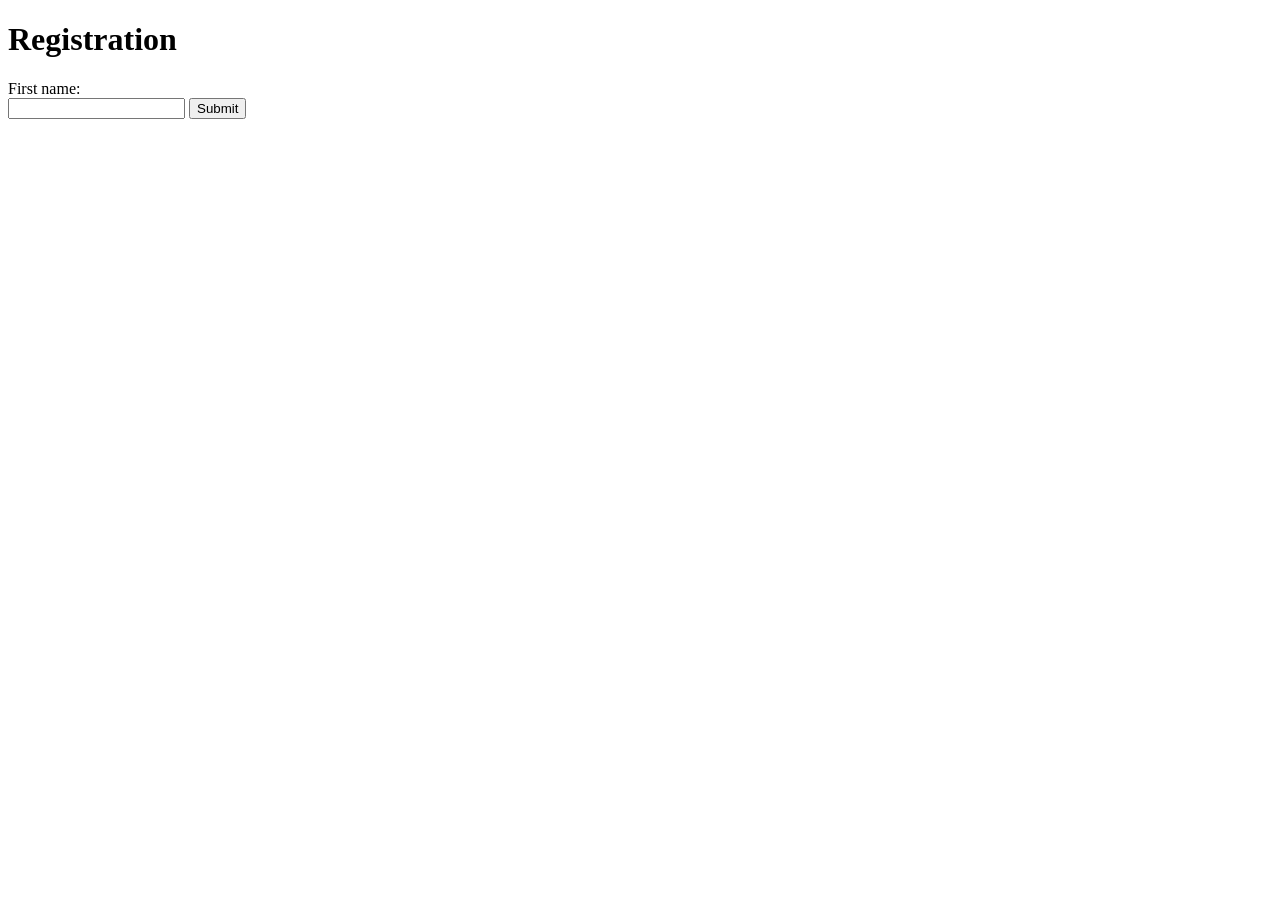
<file: forms.html>
<!DOCTYPE html>
<html lang="en">

<head>
    <meta charset="UTF-8">
    <meta name="viewport" content="width=device-width, initial-scale=1.0">
    <title>Document</title>
</head>


<body>

    <h1>Registration</h1>

    <!-- Add a form here -->
    <form>
        <label for="fname">First name:</label><br>
        <input type="text" id="fname" name="fname">
        <input type="submit" value="Submit">
    </form>

</body>

</html>
</file>
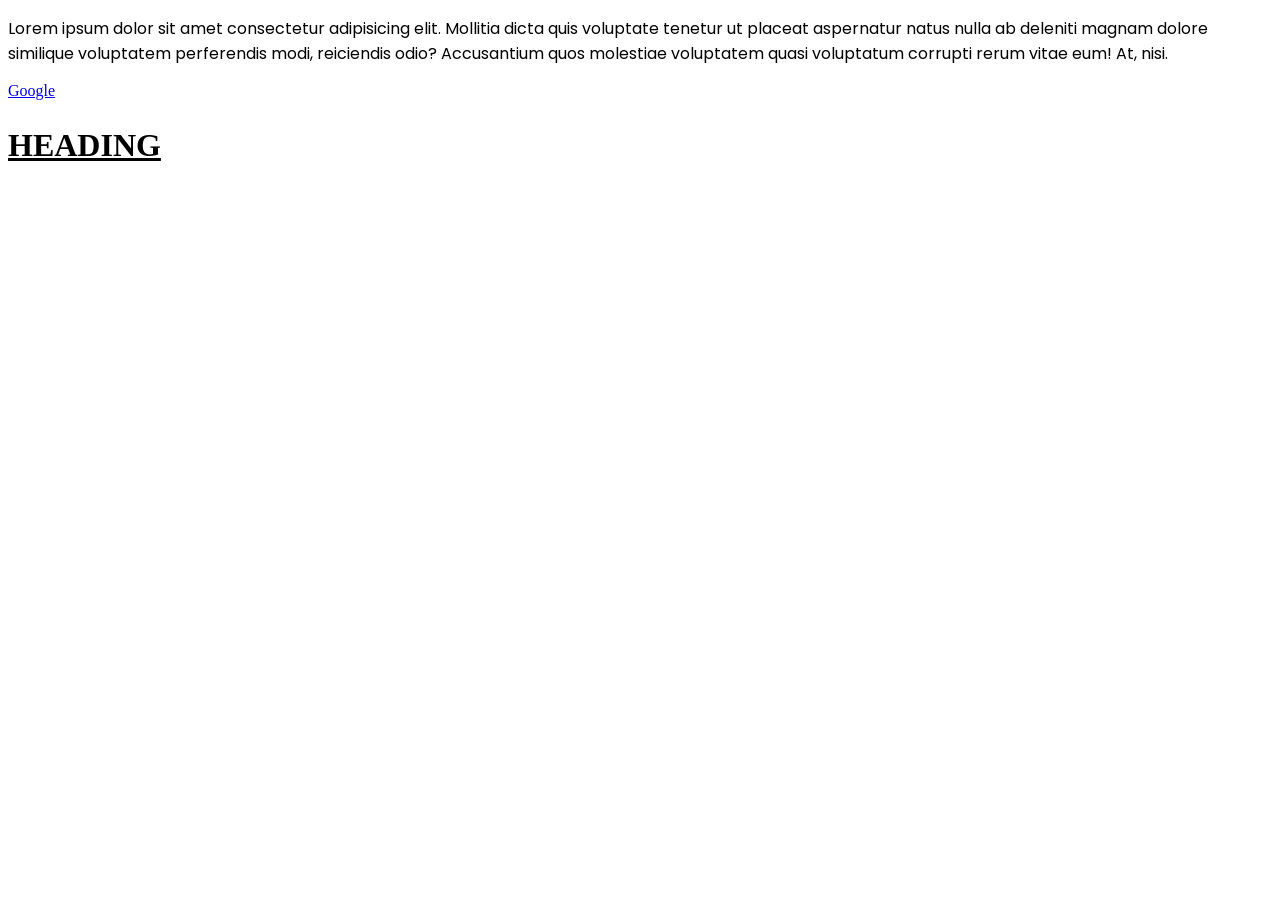
<file: textproperties.html>
<!DOCTYPE html>
<html lang="en">

<head>
    <meta charset="UTF-8">
    <meta name="viewport" content="width=device-width, initial-scale=1.0">
    <title>Document</title>
    <link rel="preconnect" href="https://fonts.googleapis.com">
    <link rel="preconnect" href="https://fonts.gstatic.com" crossorigin>
    <link
        href="https://fonts.googleapis.com/css2?family=Bitcount+Ink:wght@100..900&family=Poppins:ital,wght@0,100;0,200;0,300;0,400;0,500;0,600;0,700;0,800;0,900;1,100;1,200;1,300;1,400;1,500;1,600;1,700;1,800;1,900&display=swap"
        rel="stylesheet">

</head>
<style>
    .html {
        text-decoration: underline;
        text-align: left;
        vertical-align: baseline;
        text-transform: uppercase;
        line-height: 1.5;
    }

    p {
        font-family: "Poppins", sans-serif;

    }
</style>

<body>
    <p>Lorem ipsum dolor sit amet consectetur adipisicing elit. Mollitia dicta quis voluptate tenetur ut placeat
        aspernatur natus nulla ab deleniti magnam dolore similique voluptatem perferendis modi, reiciendis odio?
        Accusantium quos molestiae voluptatem quasi voluptatum corrupti rerum vitae eum! At, nisi.</p>
    <a href="https://www.google.com/?zx=1791786299853">Google</a>
    <h1 class="html">Heading</h1>
</body>

</html>
</file>
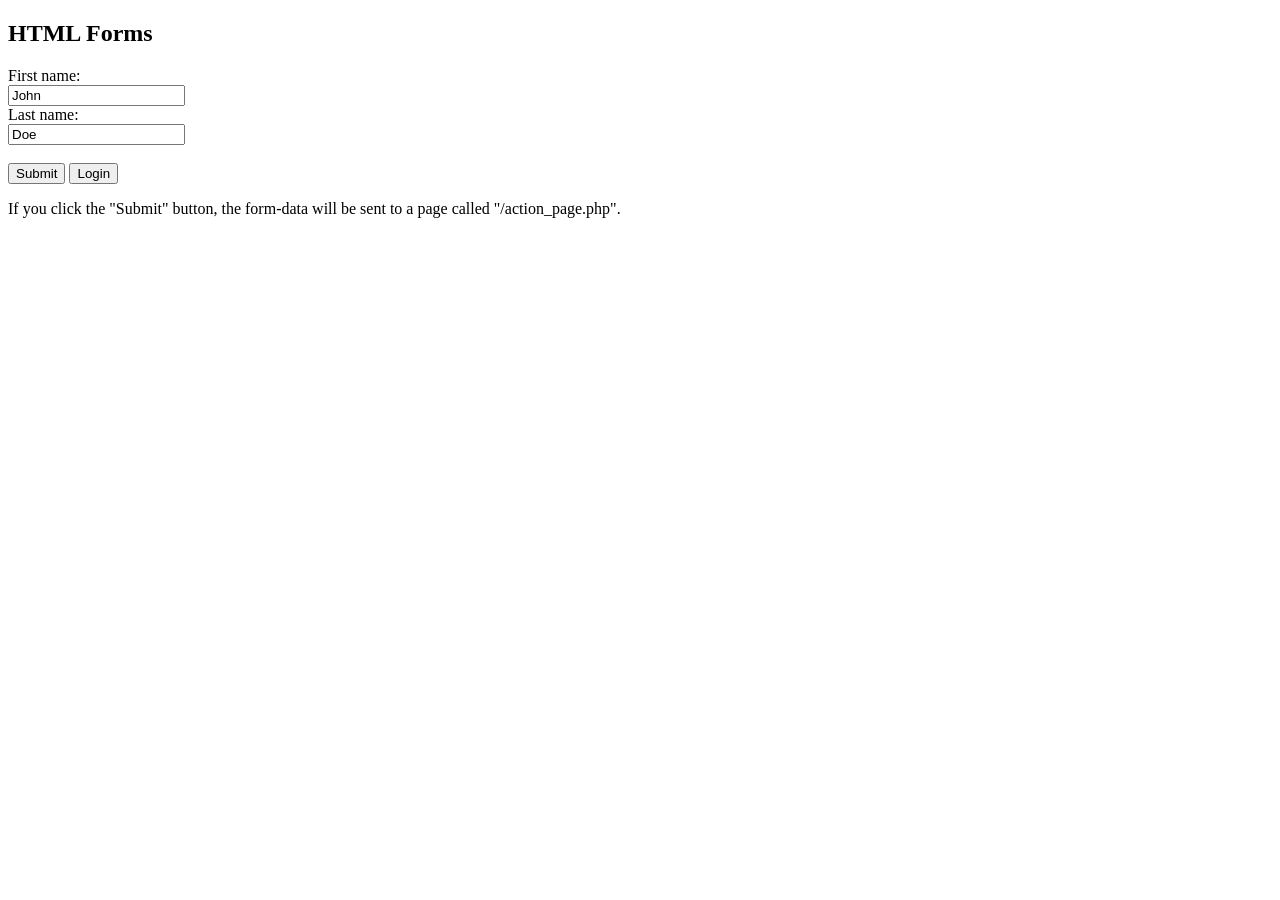
<file: forms/htmlforms.html>
<!DOCTYPE html>
<html>

<body>

    <h2>HTML Forms</h2>

    <form action="/action_page.php">
        <!-- label and Input for Username -->
        <label for="fname">First name:</label><br>
        <input type="text" id="fname" name="fname" value="John"><br>

        <!-- Label and Input for Password -->
        <label for="lname">Last name:</label><br>
        <input type="text" id="lname" name="lname" value="Doe"><br><br>
        <input type="submit" value="Submit">

        <!-- Button to submit the Form -->
        <button type="submit">Login</button>
    </form>

    <p>If you click the "Submit" button, the form-data will be sent to a page called "/action_page.php".</p>

</body>

</html>
</file>
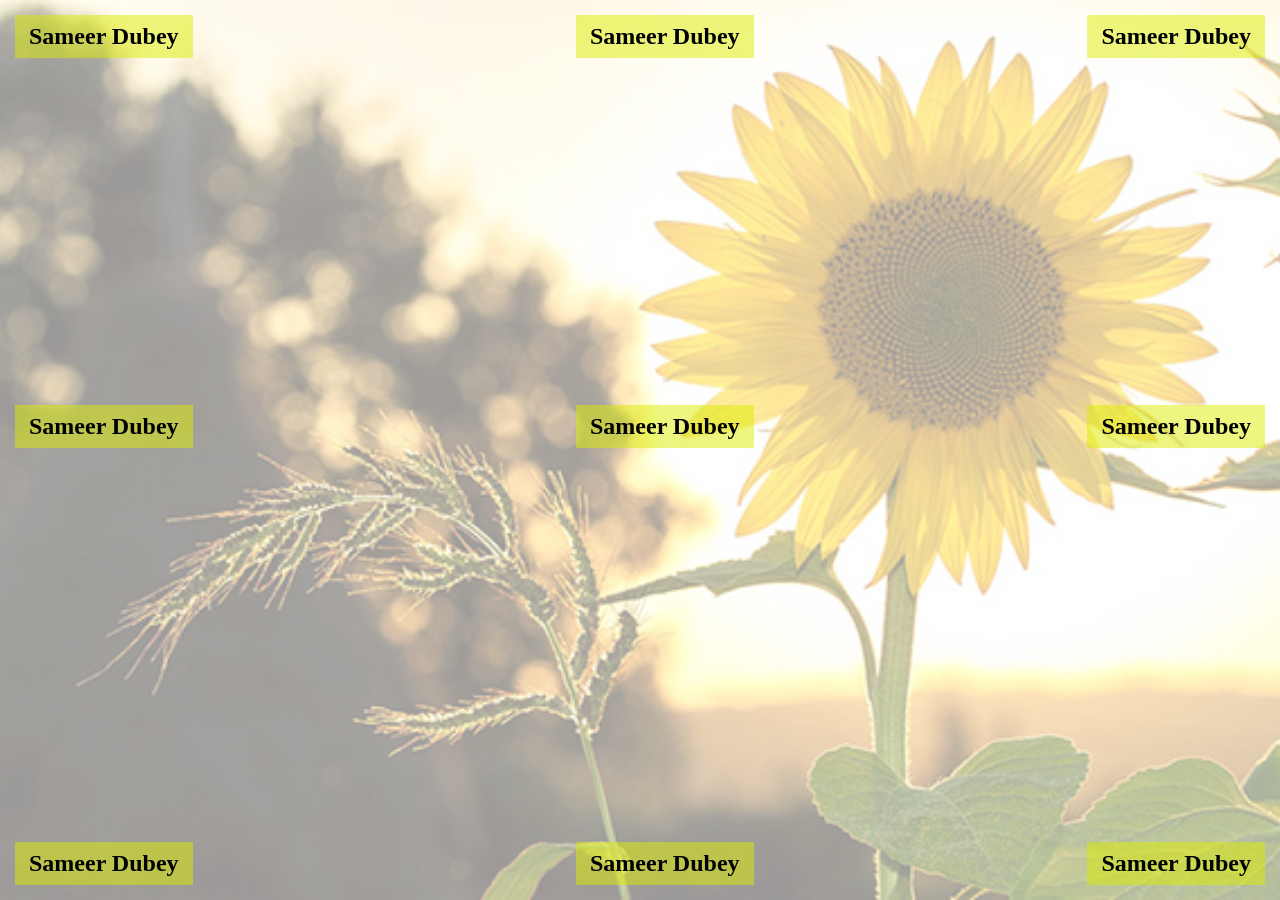
<file: hw/phototest.html>
<!DOCTYPE html>
<html>

<head>
    <title>My Photo Screen</title>
    <link rel="stylesheet" href="/hw/css/style.css">
</head>

<body>

    <img src="sunflower.jpg">


    <div class="name top-left">Sameer Dubey</div>
    <div class="name top-right">Sameer Dubey</div>
    <div class="name bottom-left">Sameer Dubey</div>
    <div class="name bottom-right">Sameer Dubey</div>
    <div class="name center">Sameer Dubey</div>
    <div class="name top-center">Sameer Dubey</div>
    <div class="name bottom-center">Sameer Dubey</div>
    <div class="name left-center">Sameer Dubey</div>
    <div class="name right-center">Sameer Dubey</div>

</body>

</html>
</file>
<file: hw/css/style.css>
* {
    margin: 0;
    padding: 0;
}

body {
    position: relative;
    height: 100vh;
    width: 100vw;
    overflow: hidden;
}

img {
    position: absolute;
    top: 0;
    left: 0;
    width: 100%;
    height: 100%;
    object-fit: cover;
    opacity: 0.4;
}

.name {
    position: absolute;
    z-index: 1;
    color: rgb(1, 1, 1);
    font-size: 24px;
    font-weight: bold;
    background: rgba(219, 238, 0, 0.5);
    padding: 8px 14px;
}

.top-left {
    top: 15px;
    left: 15px;
}

.top-right {
    top: 15px;
    right: 15px;
}

.bottom-left {
    bottom: 15px;
    left: 15px;
}

.bottom-right {
    bottom: 15px;
    right: 15px;
}

.center {
    top: 45%;
    left: 45%;
}

.top-center {
    top: 15px;
    left: 45%;
}

.bottom-center {
    bottom: 15px;
    left: 45%;
}

.left-center {
    left: 15px;
    top: 45%;
}

.right-center {
    right: 15px;
    top: 45%;
}
</file>
